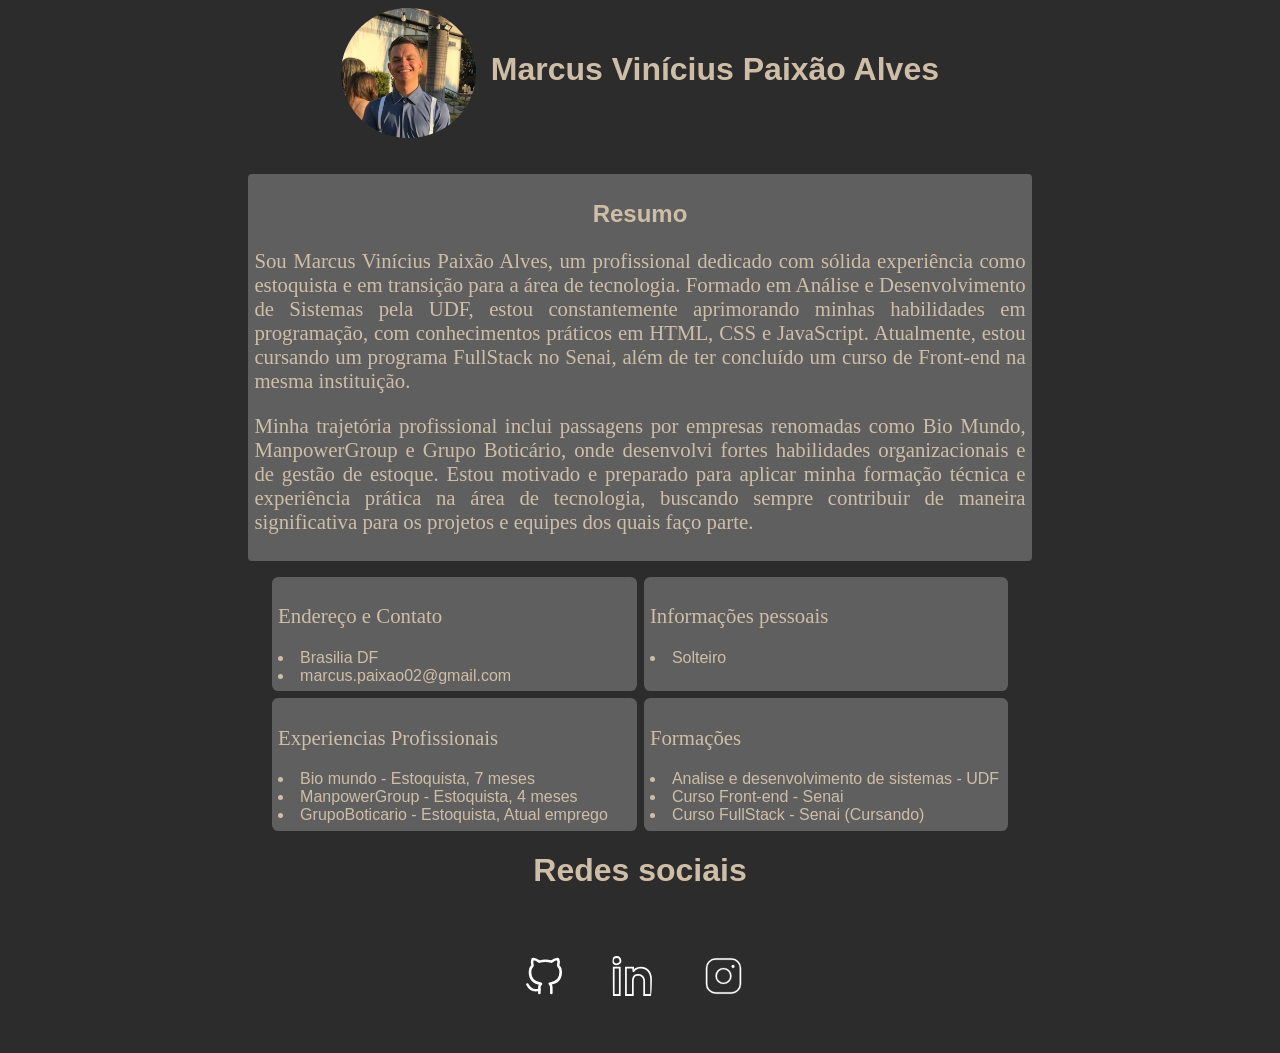
<file: index.html>
<!DOCTYPE html>
<html lang="en">
  <head>
    <meta charset="UTF-8" />
    <meta name="viewport" content="width=device-width, initial-scale=1.0" />
    <link rel="stylesheet" href="./portifolio.css" />
    <title>Portifolio Marcus</title>

    <nav class="fotoNome">
      <header>
        <img src="./tipos.jpg" />
      </header>
      <h1 class="nome">Marcus Vinícius Paixão Alves</h1>
    </nav>
  </head>
  <body>
    <section class="resumoPai">
      <h2>Resumo</h2>
      <p class="resumo">Sou Marcus Vinícius Paixão Alves, um profissional dedicado com sólida experiência como estoquista e em transição para a área de tecnologia. Formado em Análise e Desenvolvimento de Sistemas pela UDF, estou constantemente aprimorando minhas habilidades em programação, com conhecimentos práticos em HTML, CSS e JavaScript. Atualmente, estou cursando um programa FullStack no Senai, além de ter concluído um curso de Front-end na mesma instituição.</p>
       <p class="resumo">Minha trajetória profissional inclui passagens por empresas renomadas como Bio Mundo, ManpowerGroup e Grupo Boticário, onde desenvolvi fortes habilidades organizacionais e de gestão de estoque. Estou motivado e preparado para aplicar minha formação técnica e experiência prática na área de tecnologia, buscando sempre contribuir de maneira significativa para os projetos e equipes dos quais faço parte.</p>
    </section>
    <section class="curriculo">
      <section class="cont">
        <p>Endereço e Contato</p>
        <li>Brasilia DF</li>
        <li>marcus.paixao02@gmail.com</li>
      </section>
        <section class="info">
          <p>Informações pessoais</p>
          <li>Solteiro</li>
        </section>
      </section>
    </section>
    <section class="curriculo">
      <section class="experiencia">
        <p>Experiencias Profissionais</p>
        <li>Bio mundo - Estoquista, 7 meses</li>
        <li>ManpowerGroup - Estoquista, 4 meses</li>
        <li>GrupoBoticario - Estoquista, Atual emprego</li>
      </section>
      <section class="formacoes">
        <p>Formações</p>
        <li>Analise e desenvolvimento de sistemas - UDF</li>
        <li>Curso Front-end - Senai</li>
        <li>Curso FullStack - Senai (Cursando)</li>
      </section>
    </section>
  </body>
  <footer>
    <h1 class="sociais">Redes sociais</h1>
    <section class="rodape">
      <section class="centro">
        <a class="redes" href="https://github.com/Marcoola7"><img src="./github-svgrepo-com.svg" ></a>
        <a class="redes" href="https://www.linkedin.com/in/marcuspaixao-dev"><img src="./linkedin-svgrepo-com.svg" alt=""></a>
        <a class="redes" href="https://www.instagram.com/marcoola_/"><img src="./instagram-logo-thin-svgrepo-com.svg" alt=""></a>
      </section>
    </section>
  </footer>
</html>
</file>
<file: portifolio.css>
.redes {
  padding: 0.4rem;
  margin: 0.47rem;
}

body {
  font-family: Arial, Helvetica, sans-serif;
  background-color: rgb(44, 44, 44);
  justify-items: center;
}

.rodape {
  width: 17rem;
  margin: 0 auto;
  border-radius: 4px;
}

.experiencia {
  background-color: #5f5f5f;
  height: auto;
  width: 22rem;
  padding: 0.4rem;
  border-radius: 0.4rem;
  color: #cfbea7;
}

p {
  font-family: Georgia, "Times New Roman", Times, serif;
  font-size: 1.3rem;
}

.nome {
  font-size: 2rem;
  color: rgb(207, 190, 167);
  margin-top: 2.7rem;
}

.formacoes {
  background-color: rgb(95, 95, 95);
  height: auto;
  width: 22rem;
  padding: 0.4rem;
  border-radius: 0.4rem;
  color: rgb(207, 190, 167);

}

.curriculo {
  display: flex;
  justify-content: center;
  gap: 7px;
  margin-bottom: 7px;
}

.sociais {
  color: rgb(207, 190, 167);
  text-align: center;
}
.centro {
  justify-content: center;
  margin-left: 6px;
}
.resumoPai {
  color: rgb(207, 190, 167);
  background-color: rgb(95, 95, 95);
  border-radius: 4px;
  padding: 0.4rem;
  margin: 2rem;
  text-align:center;
  margin-bottom: 1rem;
  margin-left: 15rem;
  margin-right: 15rem;


}
img {
  height: 130px;
  margin-right: 15px;
  border-radius: 50%;
}
.fotoNome {
  display: flex;
  justify-content: center;

}
.info{
  background-color: rgb(95, 95, 95);
  height: auto;
  width: 22rem;
  padding: 0.4rem;
  border-radius: 0.4rem;
  color: rgb(207, 190, 167);
}
.cont {
  background-color: rgb(95, 95, 95);
  height: auto;
  width: 22rem;
  padding: 0.4rem;
  border-radius: 0.4rem;
  color: rgb(207, 190, 167);
}
.resumo{
  text-align: justify;
  font-size: 1.3rem;
}

@media (max-width: 767px) { 
  .resumoPai {
    color: rgb(207, 190, 167);
    background-color: rgb(95, 95, 95);
    border-radius: 4px;
    padding: 1rem;
    text-align:center;
    margin:auto;
    margin-bottom: 10px; 
  }
  .cont {
    background-color: rgb(95, 95, 95);
    height: auto;
    width: 22rem;
    padding: 0.4rem;
    border-radius: 0.4rem;
    color: rgb(207, 190, 167);
    margin: auto;
  }

 }
</file>
